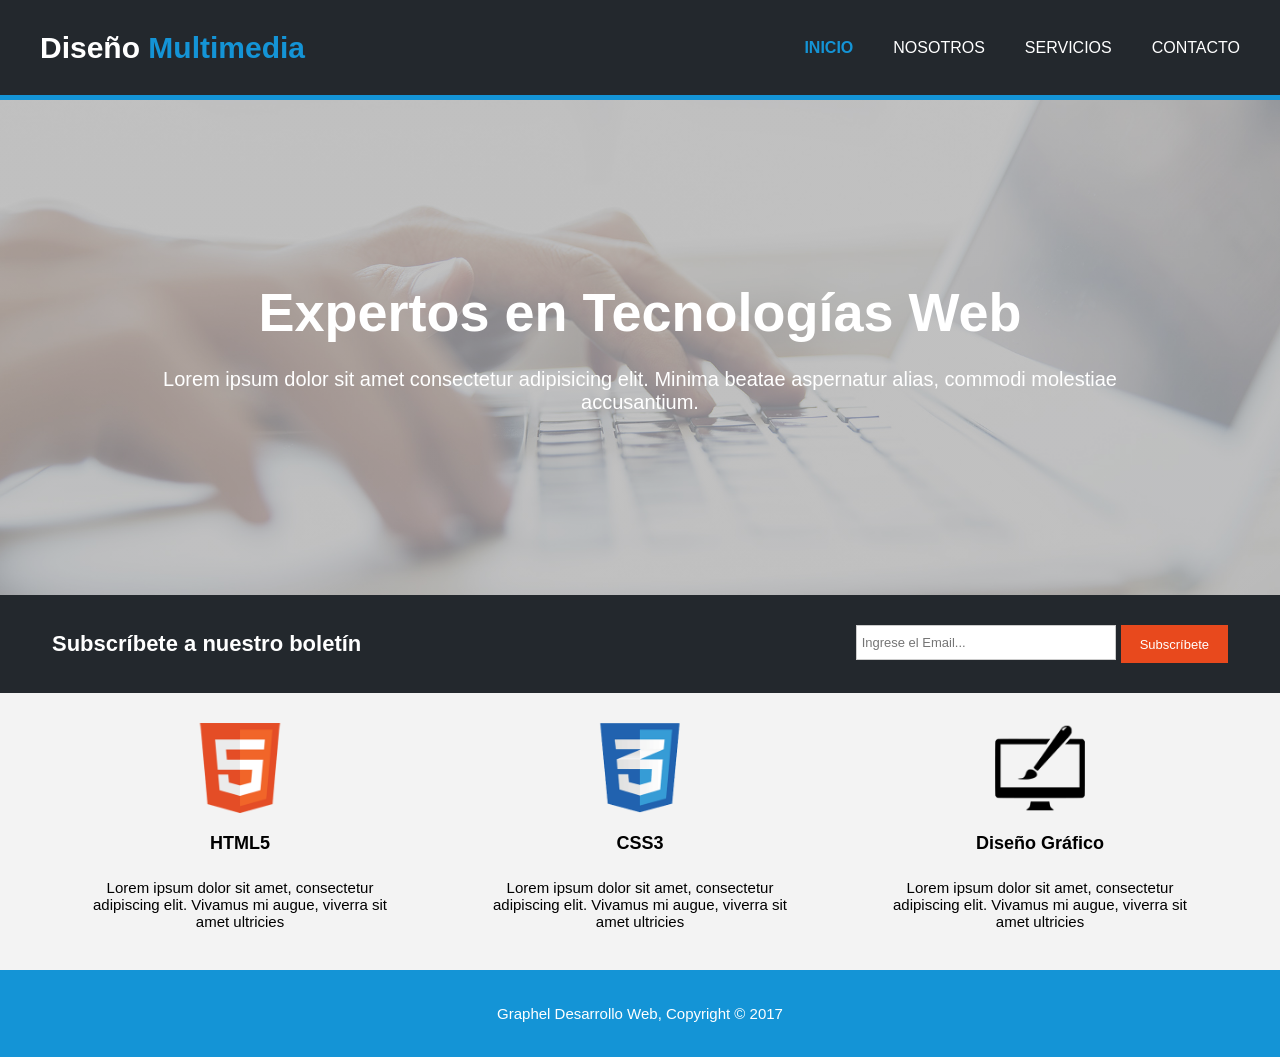
<file: index.html>
<!DOCTYPE html>
<html lang="es">
<head>
  <meta charset="UTF-8">
  <meta name="viewport" content="width=device-width, initial-scale=1.0">
  <title>Diseño Multimedia - Inicio</title>
  <link rel="stylesheet" href="estilos.css">
</head>
<body>

  <header>
    <div class="contenedor">
      <div class="logo">Diseño <span>Multimedia</span></div>
      <nav>
        <ul>
          <li><a href="index.html" class="activo">Inicio</a></li>
          <li><a href="nosotros.html">Nosotros</a></li>
          <li><a href="servicios.html">Servicios</a></li>
          <li><a href="contacto.html">Contacto</a></li>
        </ul>
      </nav>
    </div>
  </header>

  <section class="hero">
    <h1>Expertos en Tecnologías Web</h1>
    <p>Lorem ipsum dolor sit amet consectetur adipisicing elit. Minima beatae aspernatur alias, commodi molestiae accusantium.</p>
  </section>

  <section class="suscripcion">
    <div class="contenedor">
      <h3>Subscríbete a nuestro boletín</h3>
      <form action="#">
        <input type="email" placeholder="Ingrese el Email...">
        <button type="submit">Subscríbete</button>
      </form>
    </div>
  </section>

  <section class="caracteristicas">
    <div class="contenedor">
      <div class="caracteristica">
        <img src="images/logo_html.png" alt="HTML5">
        <h3>HTML5</h3>
        <p>Lorem ipsum dolor sit amet, consectetur adipiscing elit. Vivamus mi augue, viverra sit amet ultricies</p>
      </div>
      <div class="caracteristica">
        <img src="images/css.png" alt="CSS3">
        <h3>CSS3</h3>
        <p>Lorem ipsum dolor sit amet, consectetur adipiscing elit. Vivamus mi augue, viverra sit amet ultricies</p>
      </div>
      <div class="caracteristica">
        <img src="images/brush.png" alt="Diseño Gráfico">
        <h3>Diseño Gráfico</h3>
        <p>Lorem ipsum dolor sit amet, consectetur adipiscing elit. Vivamus mi augue, viverra sit amet ultricies</p>
      </div>
    </div>
  </section>

  <footer>
    Graphel Desarrollo Web, Copyright &copy; 2017
  </footer>

</body>
</html>
</file>
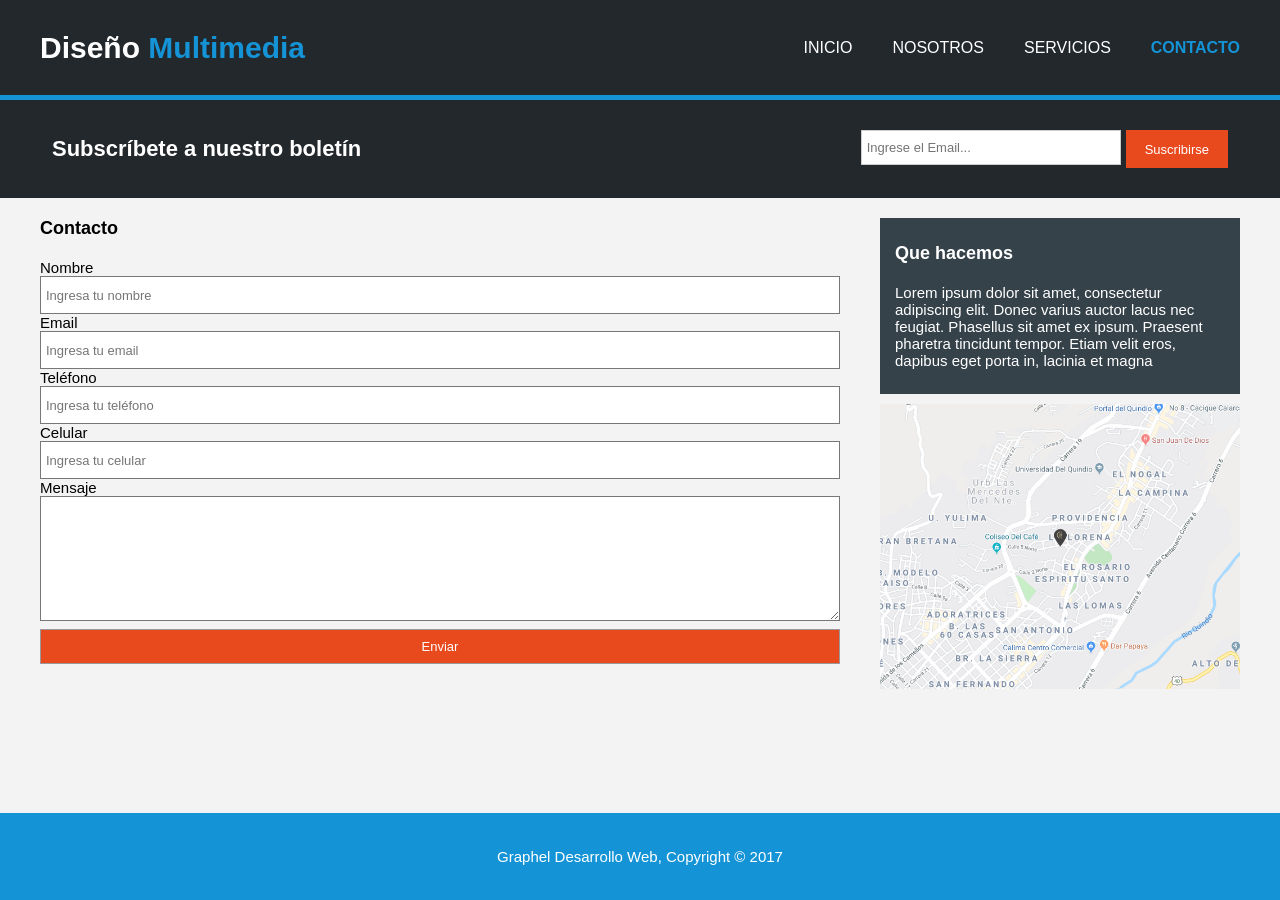
<file: contacto.html>
<!DOCTYPE html>
<html lang="es">
<head>
  <meta charset="UTF-8">
  <meta name="viewport" content="width=device-width, initial-scale=1.0">
  <title>Diseño Multimedia - Contacto</title>
  <link rel="stylesheet" href="estilos.css">
</head>
<body>

  <header>
    <div class="contenedor">
      <div class="logo">Diseño <span>Multimedia</span></div>
      <nav>
        <ul>
          <li><a href="index.html">Inicio</a></li>
          <li><a href="nosotros.html">Nosotros</a></li>
          <li><a href="servicios.html">Servicios</a></li>
          <li><a href="contacto.html" class="activo">Contacto</a></li>
        </ul>
      </nav>
    </div>
  </header>

  <section class="suscripcion">
    <div class="contenedor">
      <h3>Subscríbete a nuestro boletín</h3>
      <form action="#">
        <input type="email" placeholder="Ingrese el Email...">
        <button type="submit">Suscribirse</button>
      </form>
    </div>
  </section>

  <section class="principal">
    <div class="contenedor">

      <main class="contenido">
        <h2>Contacto</h2>

        <form class="formulario" action="#">
          <label for="nombre">Nombre</label>
          <input type="text" id="nombre" placeholder="Ingresa tu nombre">

          <label for="email">Email</label>
          <input type="email" id="email" placeholder="Ingresa tu email">

          <label for="telefono">Teléfono</label>
          <input type="tel" id="telefono" placeholder="Ingresa tu teléfono">

          <label for="celular">Celular</label>
          <input type="tel" id="celular" placeholder="Ingresa tu celular">

          <label for="mensaje">Mensaje</label>
          <textarea id="mensaje"></textarea>

          <button type="submit">Enviar</button>
        </form>
      </main>

      <aside>
        <div class="caja-lateral">
          <h3>Que hacemos</h3>
          <p>Lorem ipsum dolor sit amet, consectetur adipiscing elit. Donec varius auctor lacus nec feugiat. Phasellus sit amet ex ipsum. Praesent pharetra tincidunt tempor. Etiam velit eros, dapibus eget porta in, lacinia et magna</p>
        </div>
        <img src="images/mapaGoogle.png" alt="Mapa de ubicación">
      </aside>

    </div>
  </section>

  <footer>
    Graphel Desarrollo Web, Copyright &copy; 2017
  </footer>

</body>
</html>
</file>
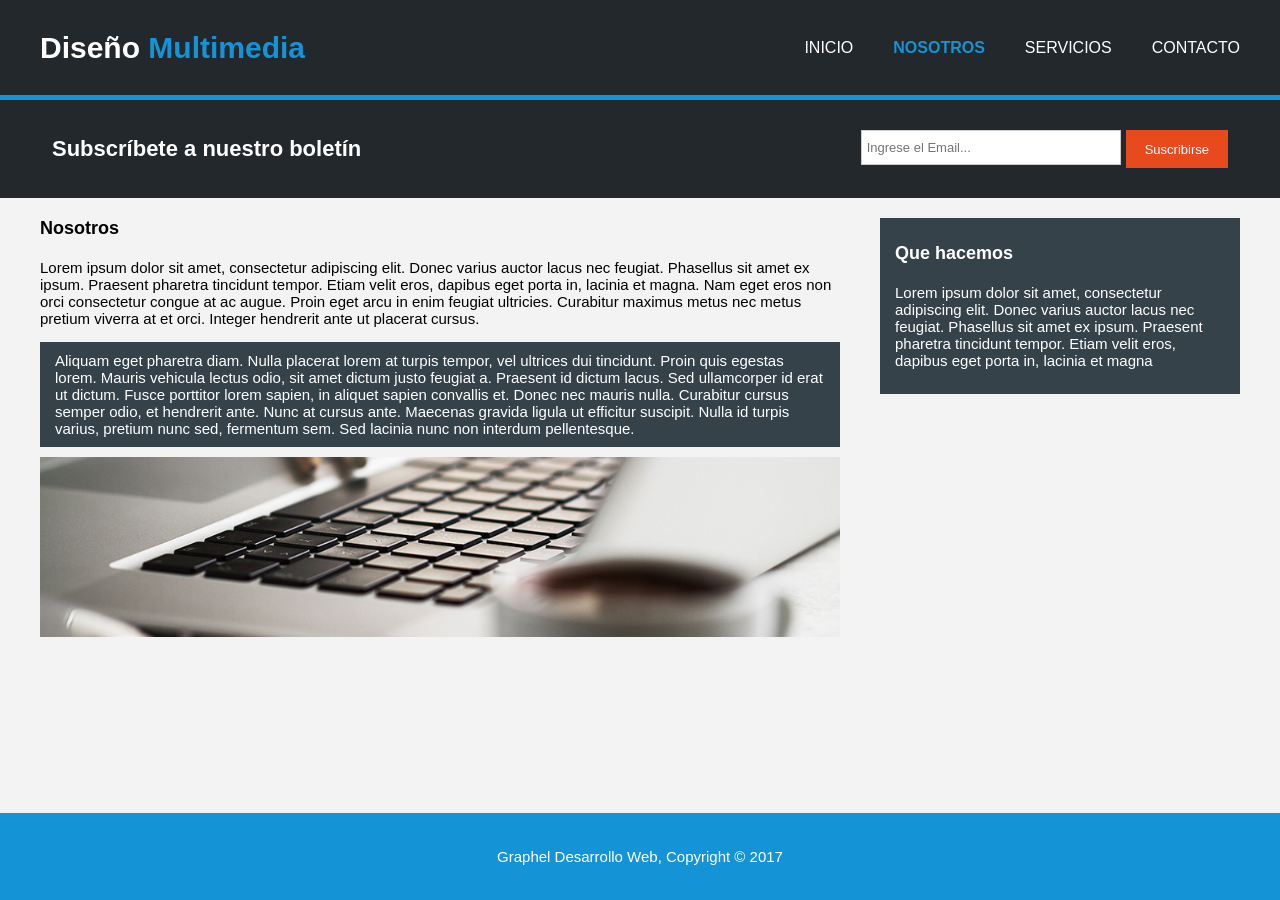
<file: nosotros.html>
<!DOCTYPE html>
<html lang="es">
<head>
  <meta charset="UTF-8">
  <meta name="viewport" content="width=device-width, initial-scale=1.0">
  <title>Diseño Multimedia - Nosotros</title>
  <link rel="stylesheet" href="estilos.css">
</head>
<body>

  <header>
    <div class="contenedor">
      <div class="logo">Diseño <span>Multimedia</span></div>
      <nav>
        <ul>
          <li><a href="index.html">Inicio</a></li>
          <li><a href="nosotros.html" class="activo">Nosotros</a></li>
          <li><a href="servicios.html">Servicios</a></li>
          <li><a href="contacto.html">Contacto</a></li>
        </ul>
      </nav>
    </div>
  </header>

  <section class="suscripcion">
    <div class="contenedor">
      <h3>Subscríbete a nuestro boletín</h3>
      <form action="#">
        <input type="email" placeholder="Ingrese el Email...">
        <button type="submit">Suscribirse</button>
      </form>
    </div>
  </section>

  <section class="principal">
    <div class="contenedor">

      <main class="contenido">
        <h2>Nosotros</h2>
        <p>Lorem ipsum dolor sit amet, consectetur adipiscing elit. Donec varius auctor lacus nec feugiat. Phasellus sit amet ex ipsum. Praesent pharetra tincidunt tempor. Etiam velit eros, dapibus eget porta in, lacinia et magna. Nam eget eros non orci consectetur congue at ac augue. Proin eget arcu in enim feugiat ultricies. Curabitur maximus metus nec metus pretium viverra at et orci. Integer hendrerit ante ut placerat cursus.</p>

        <div class="destacado">
          Aliquam eget pharetra diam. Nulla placerat lorem at turpis tempor, vel ultrices dui tincidunt. Proin quis egestas lorem. Mauris vehicula lectus odio, sit amet dictum justo feugiat a. Praesent id dictum lacus. Sed ullamcorper id erat ut dictum. Fusce porttitor lorem sapien, in aliquet sapien convallis et. Donec nec mauris nulla. Curabitur cursus semper odio, et hendrerit ante. Nunc at cursus ante. Maecenas gravida ligula ut efficitur suscipit. Nulla id turpis varius, pretium nunc sed, fermentum sem. Sed lacinia nunc non interdum pellentesque.
        </div>

        <img src="images/891.jpg" alt="Laptop con café">
      </main>

      <aside>
        <div class="caja-lateral">
          <h3>Que hacemos</h3>
          <p>Lorem ipsum dolor sit amet, consectetur adipiscing elit. Donec varius auctor lacus nec feugiat. Phasellus sit amet ex ipsum. Praesent pharetra tincidunt tempor. Etiam velit eros, dapibus eget porta in, lacinia et magna</p>
        </div>
      </aside>

    </div>
  </section>

  <footer>
    Graphel Desarrollo Web, Copyright &copy; 2017
  </footer>

</body>
</html>
</file>
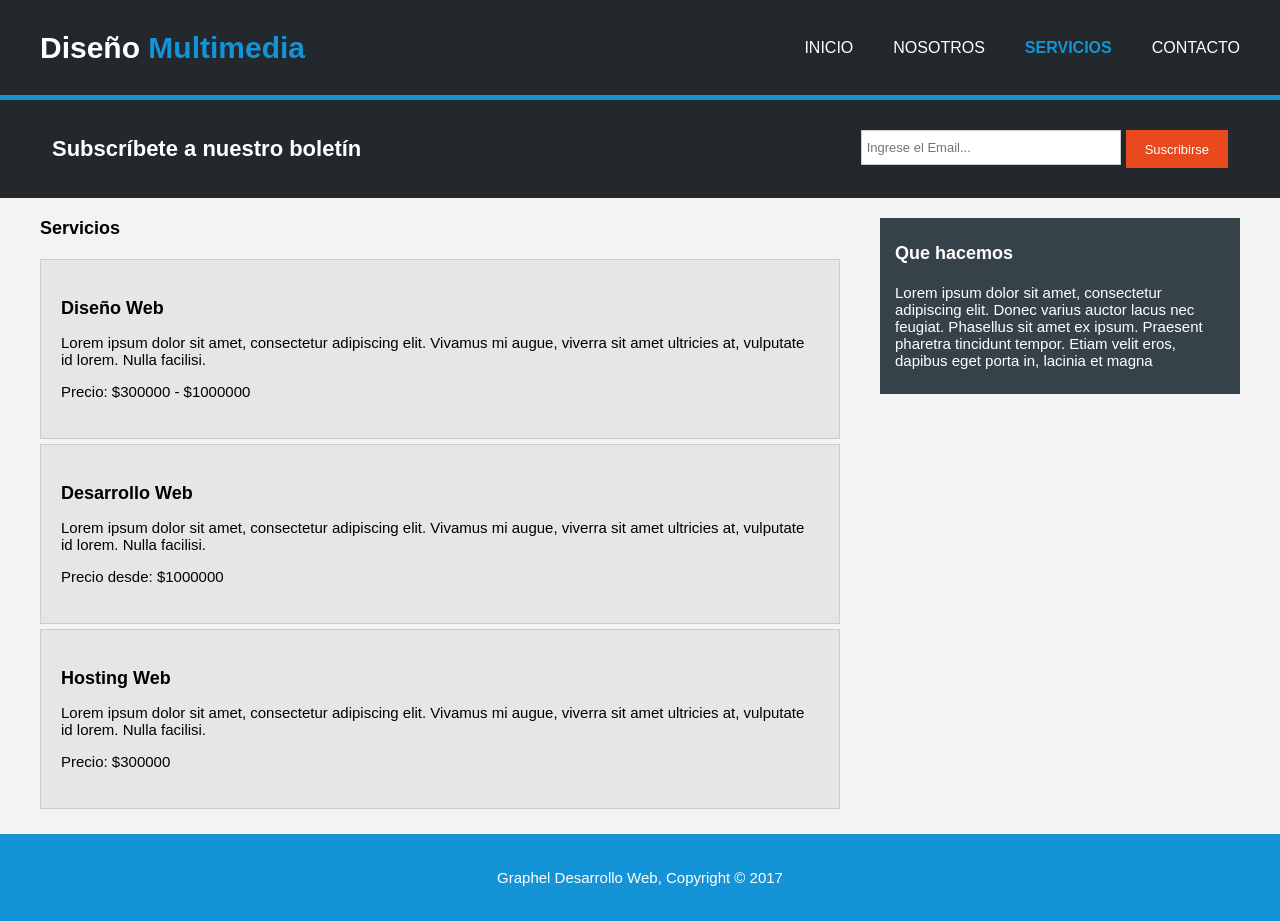
<file: servicios.html>
<!DOCTYPE html>
<html lang="es">
<head>
  <meta charset="UTF-8">
  <meta name="viewport" content="width=device-width, initial-scale=1.0">
  <title>Diseño Multimedia - Servicios</title>
  <link rel="stylesheet" href="estilos.css">
</head>
<body>

  <header>
    <div class="contenedor">
      <div class="logo">Diseño <span>Multimedia</span></div>
      <nav>
        <ul>
          <li><a href="index.html">Inicio</a></li>
          <li><a href="nosotros.html">Nosotros</a></li>
          <li><a href="servicios.html" class="activo">Servicios</a></li>
          <li><a href="contacto.html">Contacto</a></li>
        </ul>
      </nav>
    </div>
  </header>

  <section class="suscripcion">
    <div class="contenedor">
      <h3>Subscríbete a nuestro boletín</h3>
      <form action="#">
        <input type="email" placeholder="Ingrese el Email...">
        <button type="submit">Suscribirse</button>
      </form>
    </div>
  </section>

  <section class="principal">
    <div class="contenedor">

      <main class="contenido">
        <h2>Servicios</h2>

        <article class="servicio">
          <h3>Diseño Web</h3>
          <p>Lorem ipsum dolor sit amet, consectetur adipiscing elit. Vivamus mi augue, viverra sit amet ultricies at, vulputate id lorem. Nulla facilisi.</p>
          <p>Precio: $300000 - $1000000</p>
        </article>

        <article class="servicio">
          <h3>Desarrollo Web</h3>
          <p>Lorem ipsum dolor sit amet, consectetur adipiscing elit. Vivamus mi augue, viverra sit amet ultricies at, vulputate id lorem. Nulla facilisi.</p>
          <p>Precio desde: $1000000</p>
        </article>

        <article class="servicio">
          <h3>Hosting Web</h3>
          <p>Lorem ipsum dolor sit amet, consectetur adipiscing elit. Vivamus mi augue, viverra sit amet ultricies at, vulputate id lorem. Nulla facilisi.</p>
          <p>Precio: $300000</p>
        </article>
      </main>

      <aside>
        <div class="caja-lateral">
          <h3>Que hacemos</h3>
          <p>Lorem ipsum dolor sit amet, consectetur adipiscing elit. Donec varius auctor lacus nec feugiat. Phasellus sit amet ex ipsum. Praesent pharetra tincidunt tempor. Etiam velit eros, dapibus eget porta in, lacinia et magna</p>
        </div>
      </aside>

    </div>
  </section>

  <footer>
    Graphel Desarrollo Web, Copyright &copy; 2017
  </footer>

</body>
</html>
</file>
<file: estilos.css>
* {
  margin: 0;
  padding: 0;
  box-sizing: border-box;
}

body {
  font-family: Arial, Helvetica, sans-serif;
  font-size: 16px;
  background: #f3f3f3;
  color: #000;

  min-height: 100vh;
  display: flex;
  flex-direction: column;
}

a {
  text-decoration: none;
}

ul {
  list-style: none;
}

.contenedor {
  width: 100%;
  padding: 0 40px;
}


header {
  background: #23282d;
  border-bottom: 5px solid #1494d6;
}

header .contenedor {
  height: 95px;
  display: flex;
  justify-content: space-between;
  align-items: center;
}

.logo {
  color: #fff;
  font-size: 30px;
  font-weight: bold;
}

.logo span {
  color: #1494d6;
}

nav ul {
  display: flex;
}

nav li {
  margin-left: 40px;
}

nav a {
  color: #fff;
  text-transform: uppercase;
  font-size: 16px;
}

nav a.activo {
  color: #1494d6;
  font-weight: bold;
}


.hero {
  height: 55vh;
  background: linear-gradient(rgba(255, 255, 255, 0.35), rgba(255, 255, 255, 0.35)),
    url("images/cabecera.jpg") center / cover no-repeat #8a8a8a;
  display: flex;
  flex-direction: column;
  justify-content: center;
  align-items: center;
  text-align: center;
  color: #fff;
}

.hero h1 {
  font-size: 54px;
  margin-bottom: 25px;
}

.hero p {
  font-size: 20px;
  width: 80%;
}


.suscripcion {
  background: #23282d;
  padding: 30px 0;
}

.suscripcion .contenedor {
  display: flex;
  justify-content: space-between;
  align-items: center;
}

.suscripcion h3 {
  color: #fff;
  font-size: 22px;
  margin-left: 12px;
}

.suscripcion form {
  display: flex;
  margin-right: 12px;
}

.suscripcion input {
  width: 260px;
  height: 35px;
  padding: 0 5px;
  border: 1px solid #ccc;
  font-size: 13px;
}

.suscripcion button {
  background: #e8491d;
  color: #fff;
  border: none;
  height: 38px;
  padding: 0 19px;
  margin-left: 5px;
  font-size: 13px;
  cursor: pointer;
}


.caracteristicas {
  flex: 1;
  padding: 30px 0 40px;
}

.caracteristicas .contenedor {
  display: flex;
}


.caracteristica {
  flex: 1;
  display: flex;
  flex-direction: column;
  align-items: center;
  padding: 0 40px;
  text-align: center;
}

.caracteristica img {
  height: 90px;
  margin-bottom: 20px;
}

.caracteristica h3 {
  font-size: 18px;
  margin-bottom: 25px;
}

.caracteristica p {
  font-size: 15px;
}


.principal {
  flex: 1;
  padding: 20px 0;
}

.principal .contenedor {
  display: flex;
  align-items: flex-start;
}

.contenido {
  flex: 1;
  margin-right: 40px;
}

.contenido h2 {
  font-size: 18px;
  margin-bottom: 20px;
}

.contenido > p {
  font-size: 15px;
  margin-bottom: 15px;
}

.destacado {
  background: #36424a;
  color: #fff;
  padding: 10px 15px;
  font-size: 15px;
  margin-bottom: 10px;
}

.contenido img {
  width: 100%;
  height: 180px;
  object-fit: cover;
  display: block;
}

aside {
  width: 30%;
}

.caja-lateral {
  background: #36424a;
  color: #fff;
  padding: 25px 15px;
  margin-bottom: 10px;
}

.caja-lateral h3 {
  font-size: 18px;
  margin-bottom: 20px;
}

.caja-lateral p {
  font-size: 15px;
}

aside img {
  width: 100%;
  display: block;
}

.servicio {
  display: flex;
  flex-direction: column;
  justify-content: center;
  background: #e6e6e6;
  border: 1px solid #ccc;
  padding: 0 20px;
  margin-bottom: 5px;
  height: 180px;
}

.servicio h3 {
  font-size: 18px;
  margin-bottom: 15px;
}

.servicio p {
  font-size: 15px;
  margin-bottom: 15px;
}

.servicio p:last-child {
  margin-bottom: 0;
}

.formulario {
  display: flex;
  flex-direction: column;
}

.formulario label {
  font-size: 15px;
}

.formulario input,
.formulario textarea {
  border: 1px solid #777;
  padding: 0 5px;
  font-size: 13px;
  font-family: Arial, Helvetica, sans-serif;
}

.formulario input {
  height: 38px;
}

.formulario textarea {
  height: 125px;
  padding-top: 5px;
}

.formulario button {
  height: 35px;
  margin-top: 8px;
  background: #e8491d;
  color: #fff;
  border: 1px solid #999;
  font-size: 13px;
  cursor: pointer;
}

footer {
  display: flex;
  justify-content: center;
  align-items: center;
  background: #1494d6;
  color: #fff;
  font-size: 15px;
  height: 87px;
}
</file>
